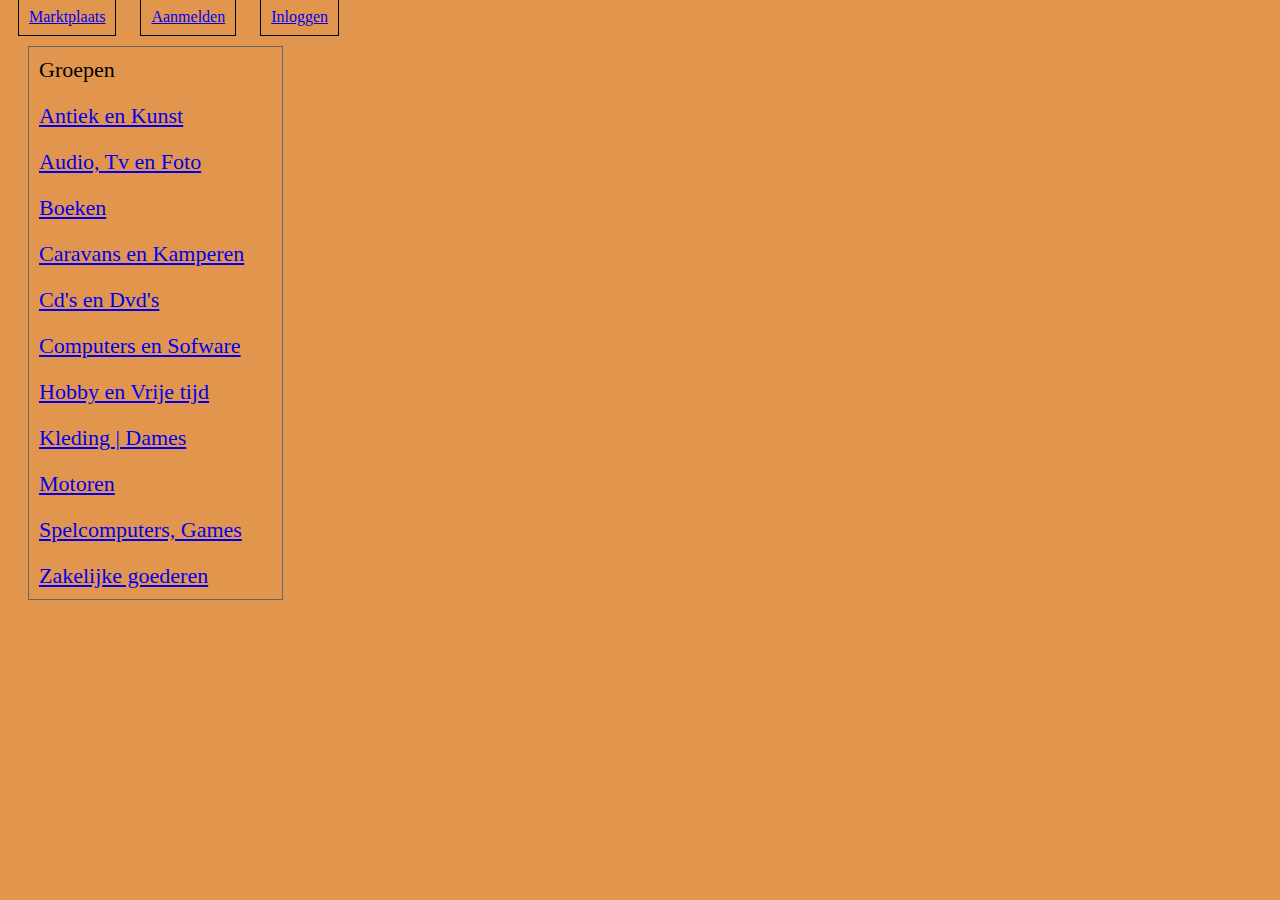
<file: index.html>
<!DOCTYPE <!DOCTYPE html>
<html>

<head>
    <meta charset="utf-8" />
    <meta http-equiv="X-UA-Compatible" content="IE=edge">
    <title>Marktplaats</title>
    <meta name="viewport" content="width=device-width, initial-scale=1">
    <link rel="stylesheet" type="text/css" media="screen" href="main.css" />
</head>

<body>

    <ul>
        <li><a href="index.html">Marktplaats</a></li>
        <li><a href="register.php">Aanmelden</a></li>
        <li><a href="login.php">Inloggen</a></li>
    </ul>

    <div class="flex-container">
        <div class="item1">Groepen</div>
        <div class="item2"><a href="https://www.marktplaats.nl/c/antiek-en-kunst/c1.html">Antiek en Kunst</a></div>
        <div class="item3"><a href="https://www.marktplaats.nl/c/audio-tv-en-foto/c31.html">Audio, Tv en Foto</a></div>
        <div class="item4"><a href="https://www.marktplaats.nl/c/boeken/c201.html">Boeken</a></div>
        <div class="item5"><a href="https://www.marktplaats.nl/c/caravans-en-kamperen/c289.html">Caravans en Kamperen</a></div>
        <div class="item6"><a href="https://www.marktplaats.nl/c/cd-s-en-dvd-s/c1744.html">Cd's en Dvd's</a></div>
        <div class="item7"><a href="https://www.marktplaats.nl/c/computers-en-software/c322.html">Computers en Sofware</a></div>
        <div class="item8"><a href="https://www.marktplaats.nl/c/hobby-en-vrije-tijd/c1099.html">Hobby en Vrije tijd</a></div>
        <div class="item9"><a href="https://www.marktplaats.nl/c/kleding-dames/c621.html">Kleding | Dames</a></div>
        <div class="item10"><a href="https://www.marktplaats.nl/c/motoren/c678.html">Motoren</a></div>
        <div class="item11"><a href="https://www.marktplaats.nl/c/spelcomputers-en-games/c356.html">Spelcomputers, Games</a></div>
        <div class="item12"><a href="https://www.marktplaats.nl/c/zakelijke-goederen/c1085.html">Zakelijke goederen</a></div>
    </div>

</body>

</html>
</file>
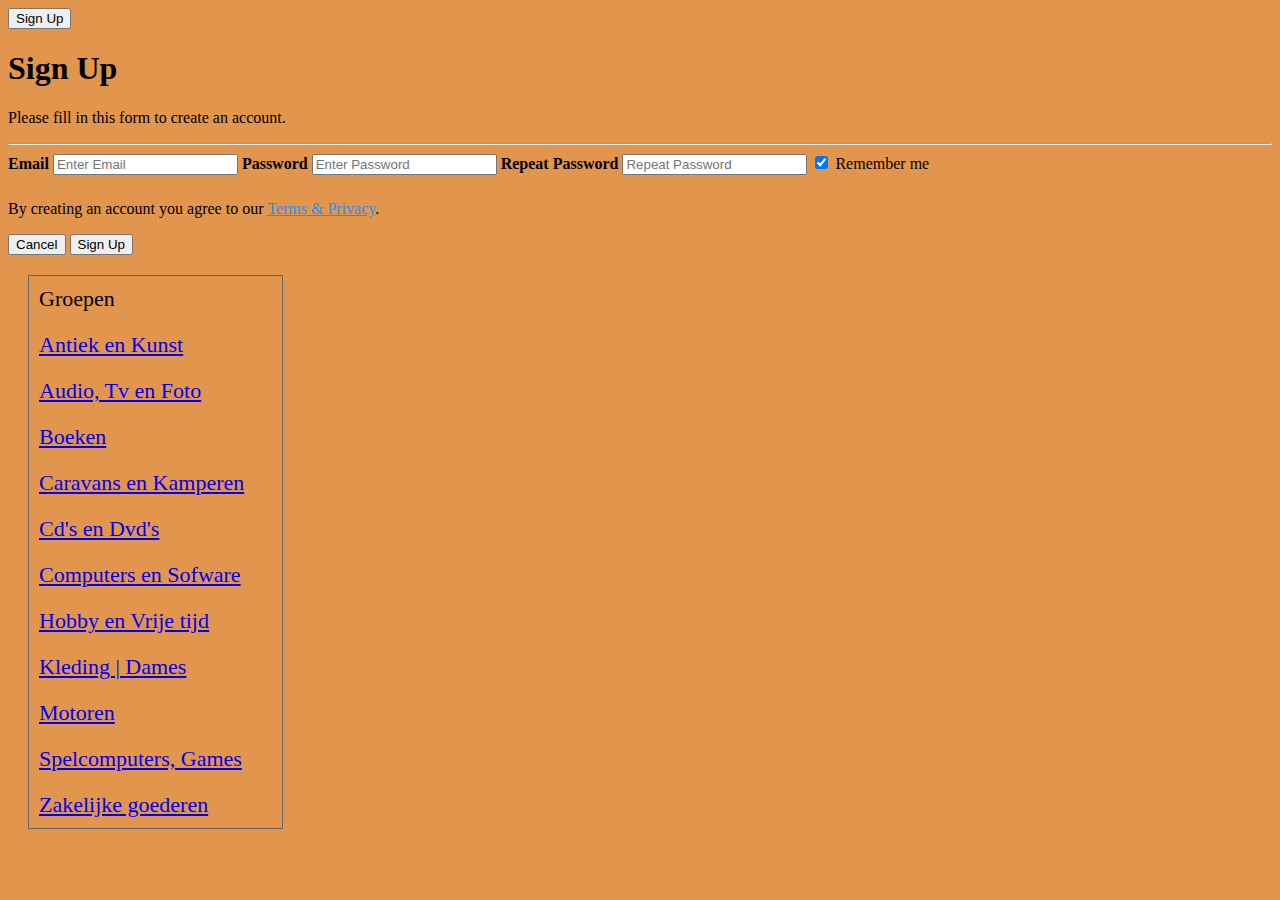
<file: mp groepen.html>
<!DOCTYPE <!DOCTYPE html>
<html>

<head>
    <meta charset="utf-8" />
    <meta http-equiv="X-UA-Compatible" content="IE=edge">
    <title>Marktplaats Clone</title>
    <meta name="viewport" content="width=device-width, initial-scale=1">
    <link rel="stylesheet" type="text/css" media="screen" href="main.css" />
    <script src="main.js"></script>
</head>

<body>

    <!-- Button to open the modal -->
    <button onclick="document.getElementById('id01').style.display='block'">Sign Up</button>

    <!-- The Modal (contains the Sign Up form) -->
    <div id="id01" class="modal" method="post">
      <span onclick="document.getElementById('id01').style.display='none'" class="close" title="Close Modal"></span>
      <form class="modal-content" action="./action_page.php">
        <div class="container">
          <h1>Sign Up</h1>
          <p>Please fill in this form to create an account.</p>
          <hr>
          <label for="email"><b>Email</b></label>
          <input type="text" placeholder="Enter Email" name="email" required>
    
          <label for="psw"><b>Password</b></label>
          <input type="password" placeholder="Enter Password" name="psw" required>
    
          <label for="psw-repeat"><b>Repeat Password</b></label>
          <input type="password" placeholder="Repeat Password" name="psw-repeat" required>
    
          <label>
            <input type="checkbox" checked="checked" name="remember" style="margin-bottom:15px"> Remember me
          </label>
    
          <p>By creating an account you agree to our <a href="#" style="color:dodgerblue">Terms & Privacy</a>.</p>
    
          <div class="clearfix">
            <button type="button" onclick="document.getElementById('id01').style.display='none'" class="cancelbtn">Cancel</button>
            <button type="submit" class="signup">Sign Up</button>
          </div>
        </div>
      </form>
    </div>    

    <div class="flex-container">
        <div class="item1">Groepen</div>
        <div class="item2"><a href="https://www.marktplaats.nl/c/antiek-en-kunst/c1.html">Antiek en Kunst</a></div>
        <div class="item3"><a href="https://www.marktplaats.nl/c/audio-tv-en-foto/c31.html">Audio, Tv en Foto</a></div>
        <div class="item4"><a href="https://www.marktplaats.nl/c/boeken/c201.html">Boeken</a></div>
        <div class="item5"><a href="https://www.marktplaats.nl/c/caravans-en-kamperen/c289.html">Caravans en Kamperen</a></div>
        <div class="item6"><a href="https://www.marktplaats.nl/c/cd-s-en-dvd-s/c1744.html">Cd's en Dvd's</a></div>
        <div class="item7"><a href="https://www.marktplaats.nl/c/computers-en-software/c322.html">Computers en Sofware</a></div>
        <div class="item8"><a href="https://www.marktplaats.nl/c/hobby-en-vrije-tijd/c1099.html">Hobby en Vrije tijd</a></div>
        <div class="item9"><a href="https://www.marktplaats.nl/c/kleding-dames/c621.html">Kleding | Dames</a></div>
        <div class="item10"><a href="https://www.marktplaats.nl/c/motoren/c678.html">Motoren</a></div>
        <div class="item11"><a href="https://www.marktplaats.nl/c/spelcomputers-en-games/c356.html">Spelcomputers, Games</a></div>
        <div class="item12"><a href="https://www.marktplaats.nl/c/zakelijke-goederen/c1085.html">Zakelijke goederen</a></div>
    </div>
</body>

</html>
</file>
<file: main.css>
body {
  background-color: #e2954d
}

ul {
  list-style-type: none;
  margin: 0;
  padding: 0;
}

li {
  display: inline;
  border: 1px solid;
  margin: 10px;
  padding: 10px;
}

.flex-container {
	width: 20%;
    min-height: 300px;
    margin: 20;
	  font-size: 22px;
    display: flex;
    flex-direction: column;
    flex-wrap: wrap;
    border: 1px solid #666;
    background: #e2954d
}

.flex-container div {
	padding: 10px;
	flex: 1;
}
.item1 {
	
}
.item2 {
	
}
.item3 {
	
}
</file>
